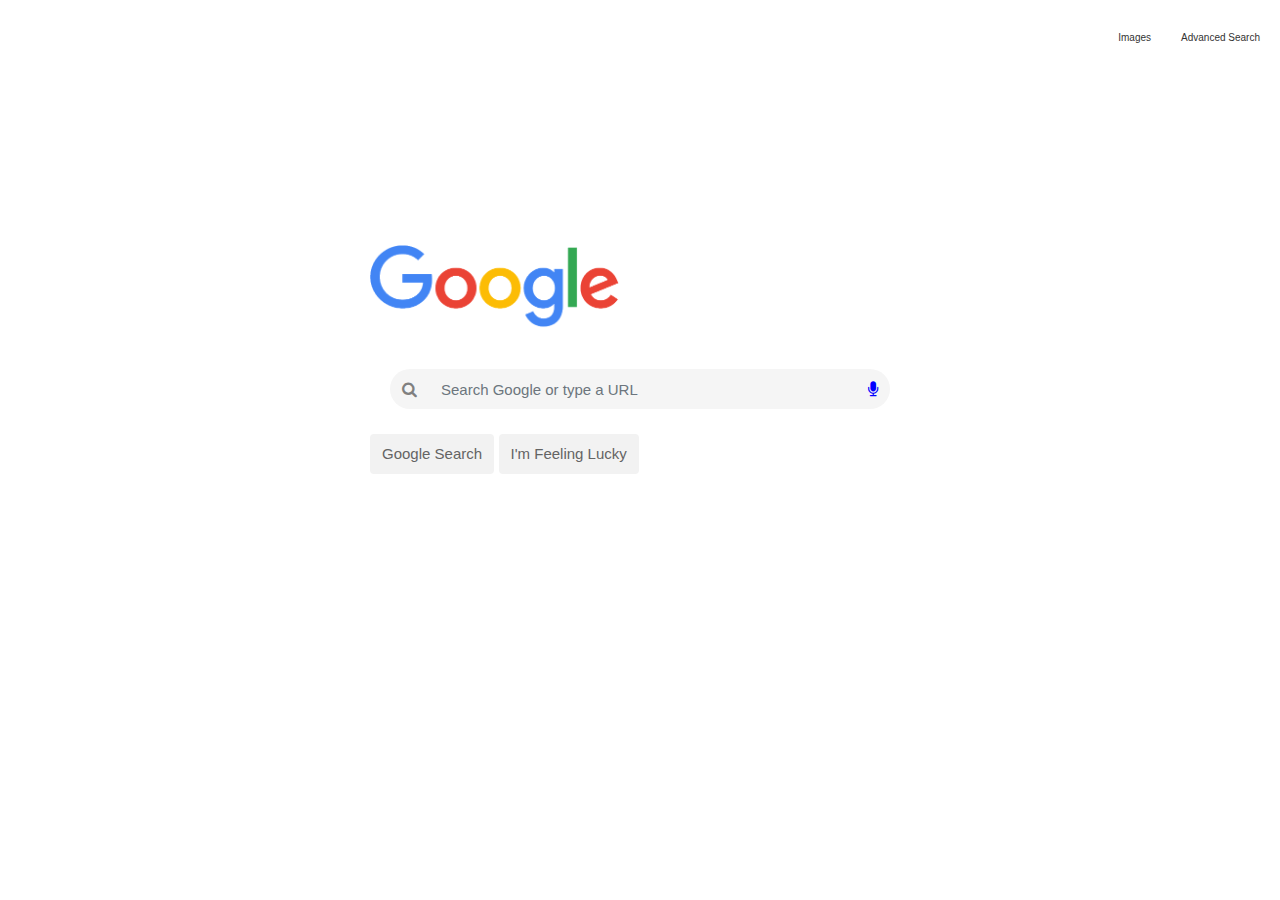
<file: index.html>
<html>
<head>
  <link rel="icon" href="demo_icon.gif" type="image" sizes="16x16">
  <meta name="viewport" content="width=device-width, initial-scale=1.0"> <!-- displays site properly based on user's device -->
  <link rel="stylesheet" href="https://stackpath.bootstrapcdn.com/bootstrap/4.5.2/css/bootstrap.min.css" integrity="sha384-JcKb8q3iqJ61gNV9KGb8thSsNjpSL0n8PARn9HuZOnIxN0hoP+VmmDGMN5t9UJ0Z" crossorigin="anonymous">
  <link rel="stylesheet" href="https://stackpath.bootstrapcdn.com/font-awesome/4.7.0/css/font-awesome.min.css">
  <link rel="stylesheet" href="style.css">
  <title> Google Chrome Page </title>
</head>

<body>
  <div class="google-header">
      <a href="advancedsearch.html">Advanced Search</a>
      <a href="images.html">Images</a>
</div>

    <div class="google-search">
        <div class="google-image center" title="Google">
          <img src="./images/google-icon.png">
        </div>
    </div>

      <form action="https://google.com/search">
      <div class="input-group input-group-append center">
          <span class="input-group-text"><i class="fa fa-search" title="Search"></i></span>
        <input type="text" name="q" class="form-control form" placeholder="Search Google or type a URL">
          <span class="input-group-text"><i class="fa fa-microphone" title="Search by voice"></i></span>

      </div>
      <div class="btn-container">
      <button class="btn" type="submit">Google Search</button>
      <button class="btn" type="submit" name="btnI" value="1">I'm Feeling Lucky</button>
      </div>
      </form>



</body>
</html>
</file>
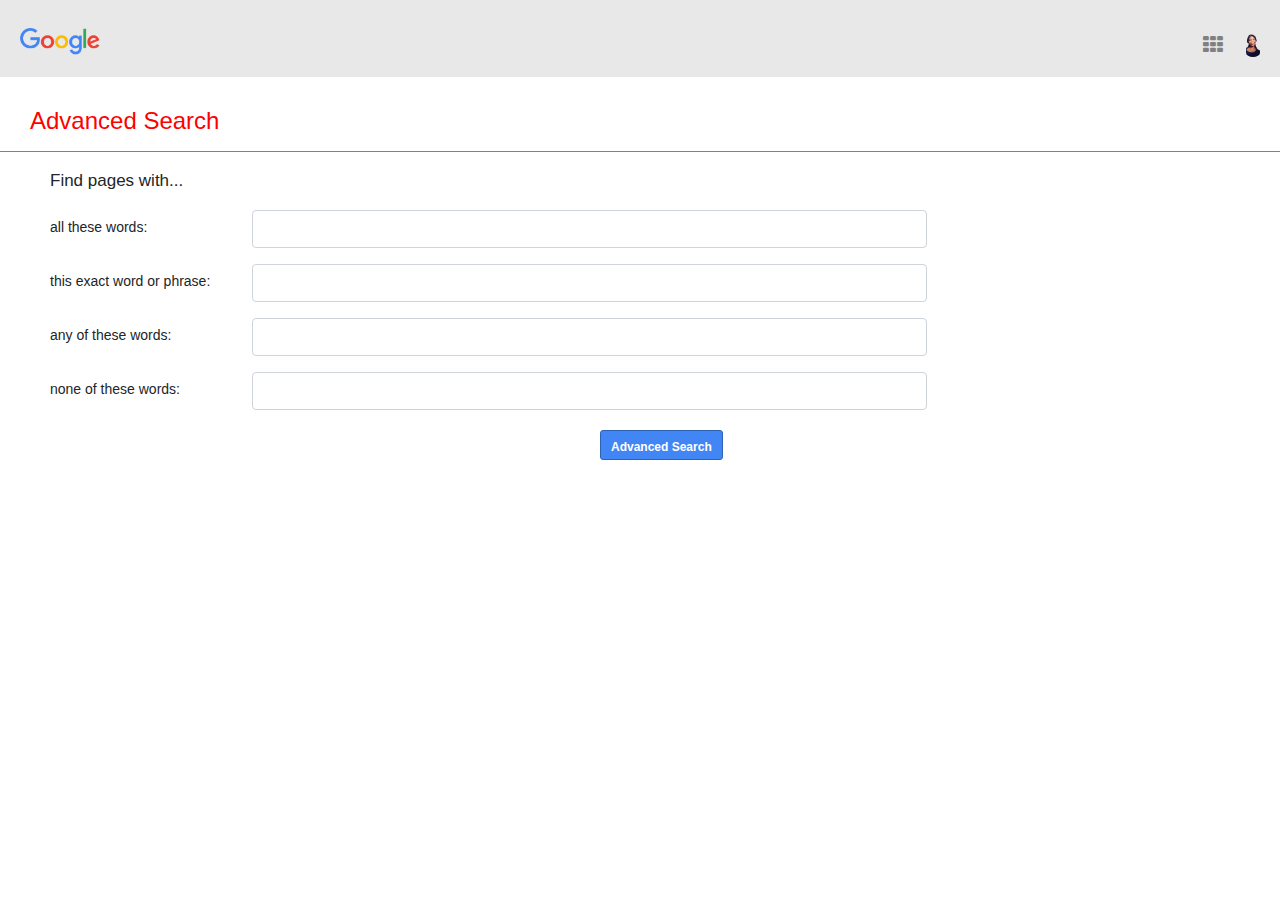
<file: advancedsearch.html>
<html>
<head>
  <meta name="viewport" content="width=device-width, initial-scale=1.0"> <!-- displays site properly based on user's device -->
  <link rel="stylesheet" href="https://stackpath.bootstrapcdn.com/bootstrap/4.5.2/css/bootstrap.min.css" integrity="sha384-JcKb8q3iqJ61gNV9KGb8thSsNjpSL0n8PARn9HuZOnIxN0hoP+VmmDGMN5t9UJ0Z" crossorigin="anonymous">
  <link rel="stylesheet" href="https://stackpath.bootstrapcdn.com/font-awesome/4.7.0/css/font-awesome.min.css">
  <link rel="stylesheet" href="style.css">
  <title> Google Advanced Search</title>
</head>

<body>

  <div class="google-nav">
    <div class="logo">
    <a href="index.html"><img src="./images/google-icon.png" title="Google"></a>
    </div>
  <div class="gmail-icon">
  <img src="./images/head-shot.png" title="kelechi@gmail.com">
  </div>
    <div class="header-icons">
      <i class="fa fa-th"></i>
  </div>
  </div>



  <div class="head">
      <h4>Advanced Search </h4>
      <hr>
 </div>
<div class="ad-form">
 <form action="https://google.com/search">
  <div class="form-group row">
    <div class="col-sm-2 fhr"> Find pages with...
    </div>
    <div class="col-sm-7">
    </div>
    <div class="col-sm-3 fhl"> To do this in the search box
    </div>
  </div>

  <div class="form-group row">
    <label class="col-sm-2 col-form-label fbr">all these words:</label>
    <div class="col-sm-7">
      <input name="as_q" type="text" class="form-control" id="">
    </div>
    <div class="col-sm-3 fbl">
      <label>Type the important words: tri-colour rat terrier</label>
    </div>
  </div>

  <div class="form-group row">
    <label class="col-sm-2 col-form-label fbr">this exact word or phrase:</label>
    <div class="col-sm-7">
      <input name="as_epq" type="text" class="form-control" id="">
    </div>
    <div class="col-sm-3 fbl">
      <label>Put exact words in quotes: "rat terrier"</label>
    </div>
  </div>

  <div class="form-group row">
    <label class="col-sm-2 col-form-label fbr">any of these words:</label>
    <div class="col-sm-7">
      <input name="as_oq" type="text" class="form-control" id="">
    </div>
    <div class="col-sm-3 fbl">
      <label>Type OR between all the words you want: miniature OR standard</label>
    </div>
  </div>

  <div class="row">
    <label class="col-sm-2 col-form-label fbr">none of these words:</label>
    <div class="col-sm-7">
      <input name="as_eq" type="text" class="form-control">
    </div>
    <div class="col-sm-3 fbl">
      <label>Put a minus sign just before words that you don't want: -rodent, -"Jack Russell"</label>
    </div>
  </div>


  <div class="btn-container-adv">
  <button class="btn-adv" type="submit">Advanced Search</button>
  </div>

</form>
</div>


</body>
</html>
</file>
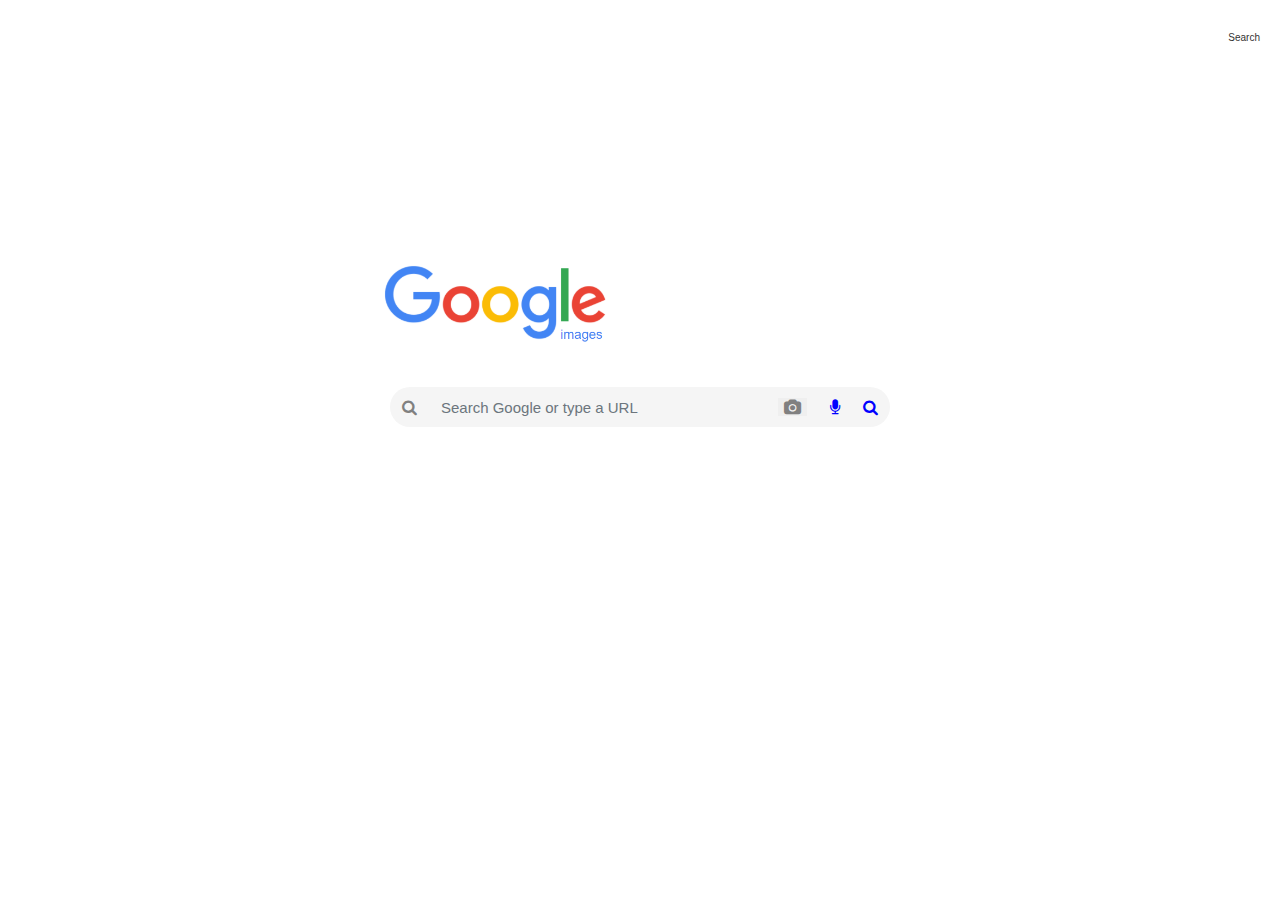
<file: images.html>
<html>
<head>
  <meta name="viewport" content="width=device-width, initial-scale=1.0"> <!-- displays site properly based on user's device -->
  <link rel="stylesheet" href="https://stackpath.bootstrapcdn.com/bootstrap/4.5.2/css/bootstrap.min.css" integrity="sha384-JcKb8q3iqJ61gNV9KGb8thSsNjpSL0n8PARn9HuZOnIxN0hoP+VmmDGMN5t9UJ0Z" crossorigin="anonymous">
  <link rel="stylesheet" href="https://stackpath.bootstrapcdn.com/font-awesome/4.7.0/css/font-awesome.min.css">
  <link rel="stylesheet" href="style.css">
  <title> Google Chrome Page </title>
</head>

<body>
  <div class="google-header">
      <a href="index.html">Search</a>
</div>

    <div class="google-search">
        <div class="google-image center" title="Google">
          <img src="./images/google-images.png">
        </div>
    </div>


      <form action="https://google.com/search">
      <div class="input-group input-group-append center">
          <span class="input-group-text"><i class="fa fa-search" title="Search"></i></span>
        <input type="text" name="q" class="form-control form" placeholder="Search Google or type a URL">
        <input type="hidden" name="tbm" value= "isch">
          <span class="input-group-text"><button class="icon"><i class="fa fa-camera" title="Search by voice" type="submit"></i></button></span>
          <span class="input-group-text"><i class="fa fa-microphone" title="Search by voice"></i></span>
          <span class="input-group-text"><i class="fa fa-search right" title="Search"></i></span>
      </div>
      </form>

</body>
</html>
</file>
<file: style.css>
body {
  margin: 0;
  padding: 0;
  font-family: sans-serif; }

/***Advanced Search****/
.google-nav {
  width: 100%;
  max-height: 500px;
  float: right;
  background-color: #E8E8E8; }

.gmail-icon {
  border-radius: 50%;
  width: 14px;
  float: right;
  margin-right: 20px;
  margin-top: 28px;
  cursor: pointer; }
  .gmail-icon img {
    max-width: 100%;
    padding-bottom: 20px;
    border-radius: 50%; }

.logo {
  float: left;
  margin-right: 20px;
  margin-top: 28px;
  cursor: pointer; }
  .logo img {
    width: 100px;
    padding-bottom: 20px;
    padding-left: 20px; }

.header-icons {
  float: right;
  width: 200px;
  margin-top: 30px;
  margin-right: 3px; }
  .header-icons .fa-th {
    font-size: 20px;
    margin-top: 5px;
    color: gray;
    float: right;
    margin-right: 20px;
    cursor: pointer; }

.header h4 {
  padding-bottom: 50px;
  font-weight: 500;
  color: red; }

.head {
  width: 100%;
  max-height: 500px;
  float: left;
  font-family: sans-serif;
  margin-top: 30px; }
  .head h4 {
    font-weight: 500;
    color: red;
    margin-left: 50px; }
  .head hr {
    border-top: 1px solid #f5f5f5; }

.ad-form {
  padding: 50px; }

/***fhr=fontheaderright***/
.fhr {
  font-size: 17px; }

/***fhl=fontheaderleft***/
.fhl {
  font-weight: bold;
  color: #070707;
  font-size: 14px; }

.fbr {
  font-size: 14px; }

.fbl {
  font-size: 10px;
  line-height: 1.6;
  color: grey; }

.fbc {
  font-size: 14px;
  padding-left: 40px; }

/***Advanced Search****/
.google-header {
  width: 100%;
  max-height: 500px;
  float: right;
  font-family: sans-serif;
  width: 200px;
  margin-top: 30px;
  margin-right: 10px; }
  .google-header a {
    float: right;
    margin-right: 15px;
    color: #333;
    text-decoration: none;
    font-size: 14px; }
  .google-header a:hover {
    color: grey; }

.google-search {
  padding: 20px; }

.google-image img {
  margin: 100px 500px 5px;
  width: 250px;
  cursor: pointer;
  border-radius: 0%; }

.input-group {
  margin: 10px auto 10px;
  border-radius: 20px;
  max-width: 550px;
  background-color: #F5F5F5; }

.form {
  border: none !important;
  background-color: #f5f5f5 !important;
  box-shadow: none !important;
  box-decoration-break: none; }
  .form :focus {
    box-shadow: none; }

.input-group-text {
  background: transparent !important;
  border: none !important; }

.input-group .fa-search, .input-group .fa-camera {
  color: grey;
  cursor: pointer; }
.input-group .fa-search.right, .input-group .fa-microphone {
  color: blue;
  cursor: pointer; }

.btn-container {
  padding-top: 30px;
  padding-left: 500px; }

.btn-container-adv {
  padding-left: 760px;
  padding-top: 20px; }

.btn-adv {
  height: 30px;
  width: auto;
  color: white;
  background: #4285f4;
  border: 1px solid #2E62B7;
  cursor: pointer;
  text-decoration: none;
  border-radius: 3px;
  font-size: 12px;
  font-weight: bold;
  padding: 7px 10px 15px 10px; }
  .btn-adv :hover {
    background: #2E62B7;
    border: 1px solid #193F7B; }

.btn {
  height: 40px;
  width: auto;
  color: #646464;
  background: #f2f2f2;
  border: none;
  cursor: pointer;
  text-decoration: none; }
  .btn a {
    color: #646464;
    text-decoration: none; }
  .btn :hover {
    color: #3F3F3F;
    background: #D3D3D3;
    border: .5px solid lightgrey; }

.icon {
  border: none;
  cursor: pointer; }

.google-footer {
  padding-top: 20px;
  padding-left: 450px;
  font-family: sans-serif; }
  .google-footer a {
    color: darkblue;
    text-decoration: none; }

@media only screen and (max-width: 600px) {
  .google-header {
    float: right;
    margin-top: 30px;
    margin-left: 40px;
    width: 300px; }
    .google-header a {
      padding-left: 20px;
      margin-right: 5px;
      color: #333;
      text-decoration: none;
      font-size: 10px; }
    .google-header a:hover {
      color: grey; }

  .btn-container {
    padding-top: 15px;
    padding-left: 70px; }

  .btn {
    height: 30px;
    width: auto;
    font-size: 10px; }
    .btn a {
      color: #646464;
      text-decoration: none; }
    .btn :hover {
      color: #3F3F3F;
      background: #D3D3D3;
      border: .5px solid lightgrey; }

  .google-image img {
    margin: 150px 70px 20px;
    width: 150px;
    cursor: pointer;
    border-radius: 0%; }

  .input-group {
    max-width: 300px;
    background-color: #F5F5F5; }

  .form {
    font-size: 10px; }

  .google-nav, .gmail-icon, .logo {
    display: none;
    visibility: collapse; }

  .head {
    width: 100%;
    max-height: 500px;
    float: left; }
    .head h4 {
      font-weight: 500;
      color: red;
      margin-left: 30px; }
    .head hr {
      border-top: 1px solid grey; }

  .fhl, .fbl {
    display: none; }

  .fbc {
    font-size: 14px;
    padding-left: 20px; }

  .btn-container-adv {
    padding-left: 60px;
    padding-top: 20px; }

  .btn-adv {
    height: 30px;
    width: auto;
    color: white;
    background: #4285f4;
    border: 1px solid #2E62B7;
    cursor: pointer;
    text-decoration: none;
    border-radius: 3px;
    font-size: 12px;
    font-weight: bold;
    padding: 7px 10px 15px 10px; }
    .btn-adv :hover {
      background: #2E62B7;
      border: 1px solid #193F7B; } }
@media only screen and (min-width: 700px) {
  .google-header {
    float: right;
    margin-top: 30px;
    margin-left: 100px;
    width: 500px; }
    .google-header a {
      padding-left: 20px;
      margin-right: 10px;
      color: #333;
      text-decoration: none;
      font-size: 10px; }
    .google-header a:hover {
      color: grey; }

  .btn-container {
    padding-top: 15px;
    padding-left: 370px; }

  .btn {
    height: 40px;
    width: auto;
    font-size: 15px; }
    .btn a {
      color: #646464;
      text-decoration: none; }
    .btn :hover {
      color: #3F3F3F;
      background: #D3D3D3;
      border: .5px solid lightgrey; }

  .google-image img {
    margin: 200px 350px 10px;
    width: 250px;
    cursor: pointer;
    border-radius: 0%; }

  .input-group {
    max-width: 500px;
    height: 40px;
    background-color: #F5F5F5; }

  .form {
    font-size: 15px;
    padding-top: 10px; }

  .head {
    width: 100%;
    max-height: 500px;
    float: left; }
    .head h4 {
      font-weight: 500;
      color: red;
      margin-left: 30px; }
    .head hr {
      border-top: 1px solid grey; }

  .fhl, .fbl {
    display: none; }

  .fbc {
    font-size: 14px;
    padding-left: 20px; }

  .btn-container-adv {
    padding-left: 550px;
    padding-top: 20px; }

  .btn-adv {
    height: 30px;
    width: auto;
    color: white;
    background: #4285f4;
    border: 1px solid #2E62B7;
    cursor: pointer;
    text-decoration: none;
    border-radius: 3px;
    font-size: 12px;
    font-weight: bold;
    padding: 7px 10px 15px 10px; }
    .btn-adv :hover {
      background: #2E62B7;
      border: 1px solid #193F7B; } }

/*# sourceMappingURL=style.css.map */
</file>
